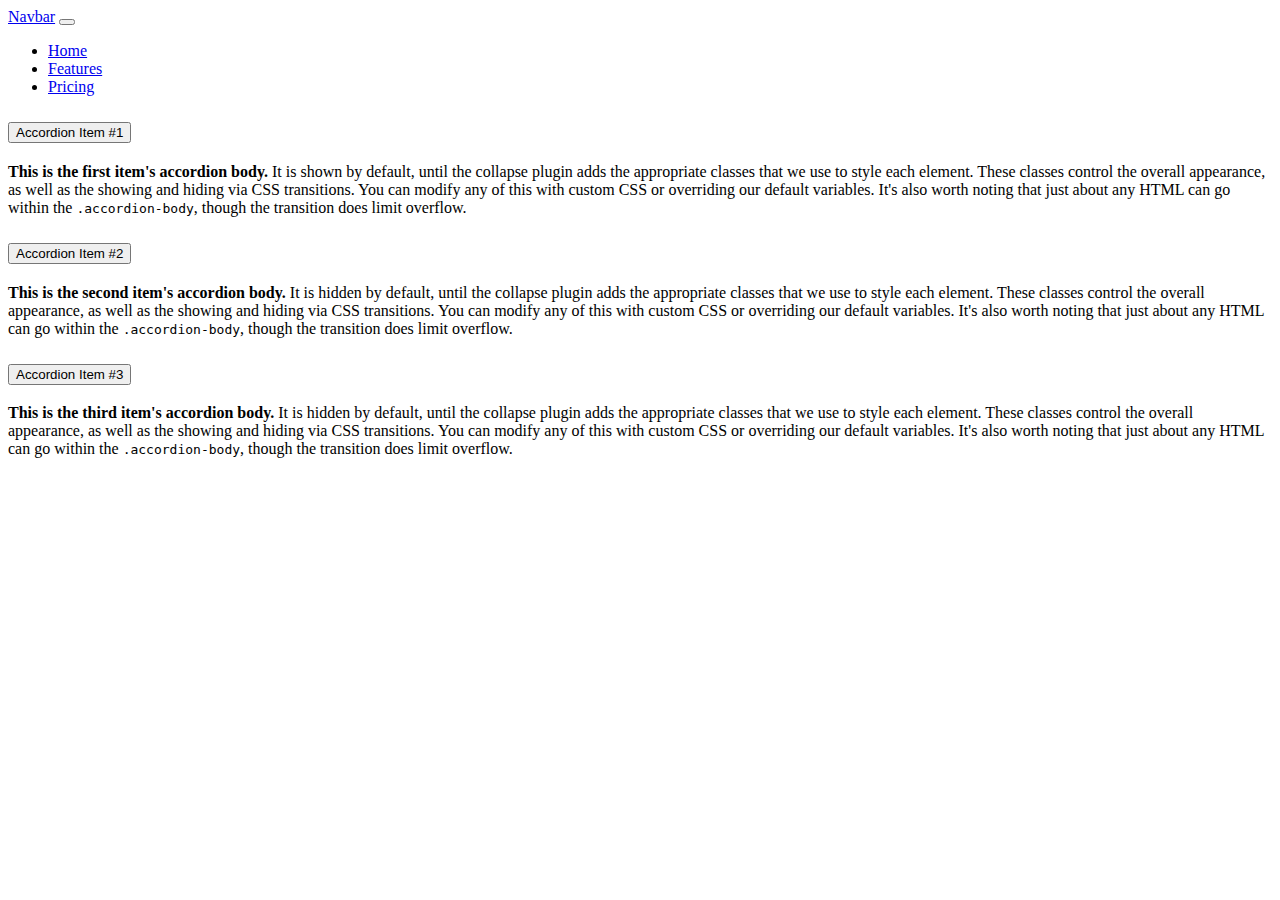
<file: about.html>
<!DOCTYPE html>
<html lang="en">
  <head>
    <meta charset="UTF-8" />
    <meta http-equiv="X-UA-Compatible" content="IE=edge" />
    <meta name="viewport" content="width=device-width, initial-scale=1.0" />
    <title>About us</title>
    <link
      href="https://cdn.jsdelivr.net/npm/bootstrap@5.1.3/dist/css/bootstrap.min.css"
      rel="stylesheet"
      integrity="sha384-1BmE4kWBq78iYhFldvKuhfTAU6auU8tT94WrHftjDbrCEXSU1oBoqyl2QvZ6jIW3"
      crossorigin="anonymous"
    />
  </head>
  <body>
    <!-- navbar -->
    <nav class="navbar navbar-expand-lg navbar-light bg-light">
      <div class="container-fluid">
        <a class="navbar-brand" href="#">Navbar</a>
        <button
          class="navbar-toggler"
          type="button"
          data-bs-toggle="collapse"
          data-bs-target="#navbarNav"
          aria-controls="navbarNav"
          aria-expanded="false"
          aria-label="Toggle navigation"
        >
          <span class="navbar-toggler-icon"></span>
        </button>
        <div class="collapse navbar-collapse" id="navbarNav">
          <ul class="navbar-nav">
            <li class="nav-item">
              <a class="nav-link active" aria-current="page" href="./index.html"
                >Home</a
              >
            </li>
            <li class="nav-item">
              <a class="nav-link" href="./about.html">Features</a>
            </li>
            <li class="nav-item">
              <a class="nav-link" href="./pricing.html">Pricing</a>
            </li>
          </ul>
        </div>
      </div>
    </nav>
    <!-- end of navbar -->

    <!-- accordion -->
    <div class="accordion-wrapper">
      <div class="accordion" id="accordionExample">
        <div class="accordion-item">
          <h2 class="accordion-header" id="headingOne">
            <button
              class="accordion-button"
              type="button"
              data-bs-toggle="collapse"
              data-bs-target="#collapseOne"
              aria-expanded="true"
              aria-controls="collapseOne"
            >
              Accordion Item #1
            </button>
          </h2>
          <div
            id="collapseOne"
            class="accordion-collapse collapse show"
            aria-labelledby="headingOne"
            data-bs-parent="#accordionExample"
          >
            <div class="accordion-body">
              <strong>This is the first item's accordion body.</strong> It is
              shown by default, until the collapse plugin adds the appropriate
              classes that we use to style each element. These classes control
              the overall appearance, as well as the showing and hiding via CSS
              transitions. You can modify any of this with custom CSS or
              overriding our default variables. It's also worth noting that just
              about any HTML can go within the <code>.accordion-body</code>,
              though the transition does limit overflow.
            </div>
          </div>
        </div>
        <div class="accordion-item">
          <h2 class="accordion-header" id="headingTwo">
            <button
              class="accordion-button collapsed"
              type="button"
              data-bs-toggle="collapse"
              data-bs-target="#collapseTwo"
              aria-expanded="false"
              aria-controls="collapseTwo"
            >
              Accordion Item #2
            </button>
          </h2>
          <div
            id="collapseTwo"
            class="accordion-collapse collapse"
            aria-labelledby="headingTwo"
            data-bs-parent="#accordionExample"
          >
            <div class="accordion-body">
              <strong>This is the second item's accordion body.</strong> It is
              hidden by default, until the collapse plugin adds the appropriate
              classes that we use to style each element. These classes control
              the overall appearance, as well as the showing and hiding via CSS
              transitions. You can modify any of this with custom CSS or
              overriding our default variables. It's also worth noting that just
              about any HTML can go within the <code>.accordion-body</code>,
              though the transition does limit overflow.
            </div>
          </div>
        </div>
        <div class="accordion-item">
          <h2 class="accordion-header" id="headingThree">
            <button
              class="accordion-button collapsed"
              type="button"
              data-bs-toggle="collapse"
              data-bs-target="#collapseThree"
              aria-expanded="false"
              aria-controls="collapseThree"
            >
              Accordion Item #3
            </button>
          </h2>
          <div
            id="collapseThree"
            class="accordion-collapse collapse"
            aria-labelledby="headingThree"
            data-bs-parent="#accordionExample"
          >
            <div class="accordion-body">
              <strong>This is the third item's accordion body.</strong> It is
              hidden by default, until the collapse plugin adds the appropriate
              classes that we use to style each element. These classes control
              the overall appearance, as well as the showing and hiding via CSS
              transitions. You can modify any of this with custom CSS or
              overriding our default variables. It's also worth noting that just
              about any HTML can go within the <code>.accordion-body</code>,
              though the transition does limit overflow.
            </div>
          </div>
        </div>
      </div>
    </div>

    <!-- scripts -->
    <script
      src="https://cdn.jsdelivr.net/npm/@popperjs/core@2.10.2/dist/umd/popper.min.js"
      integrity="sha384-7+zCNj/IqJ95wo16oMtfsKbZ9ccEh31eOz1HGyDuCQ6wgnyJNSYdrPa03rtR1zdB"
      crossorigin="anonymous"
    ></script>
    <script
      src="https://cdn.jsdelivr.net/npm/bootstrap@5.1.3/dist/js/bootstrap.min.js"
      integrity="sha384-QJHtvGhmr9XOIpI6YVutG+2QOK9T+ZnN4kzFN1RtK3zEFEIsxhlmWl5/YESvpZ13"
      crossorigin="anonymous"
    ></script>
  </body>
</html>
</file>
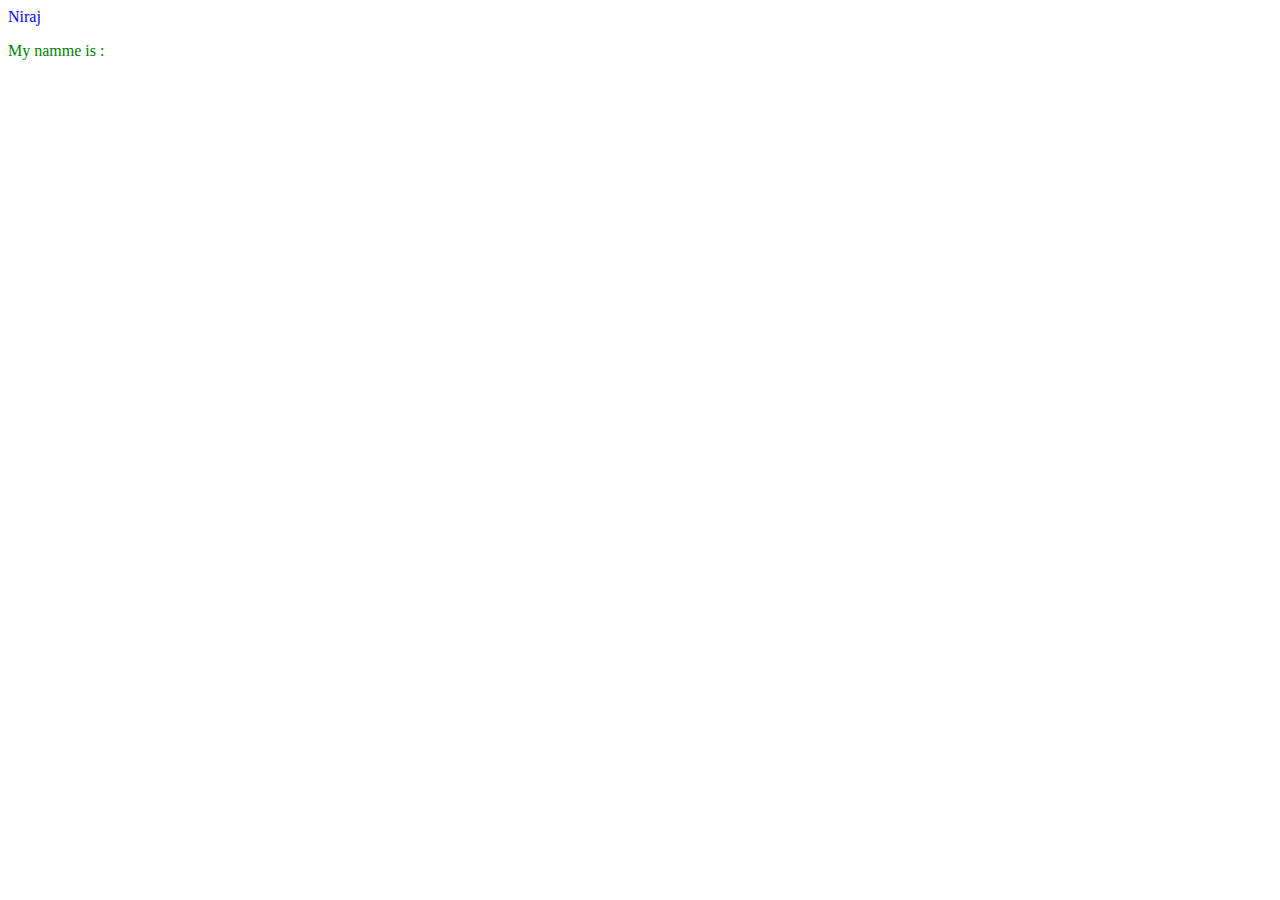
<file: demo.html>
<!DOCTYPE html>
<html lang="en">
  <head>
    <meta charset="utf-8" />
    <title>scroll demo</title>
    <style>
      div {
        color: blue;
      }
      p {
        color: green;
      }
      span {
        color: red;
        display: none;
      }
    </style>
    <script src="https://code.jquery.com/jquery-3.5.0.js"></script>
  </head>
  <body>
    <div>Niraj</div>
    <p>My namme is :</p>
    <script>
      $(`p`).append($(`p`));
    </script>
  </body>
</html>
</file>
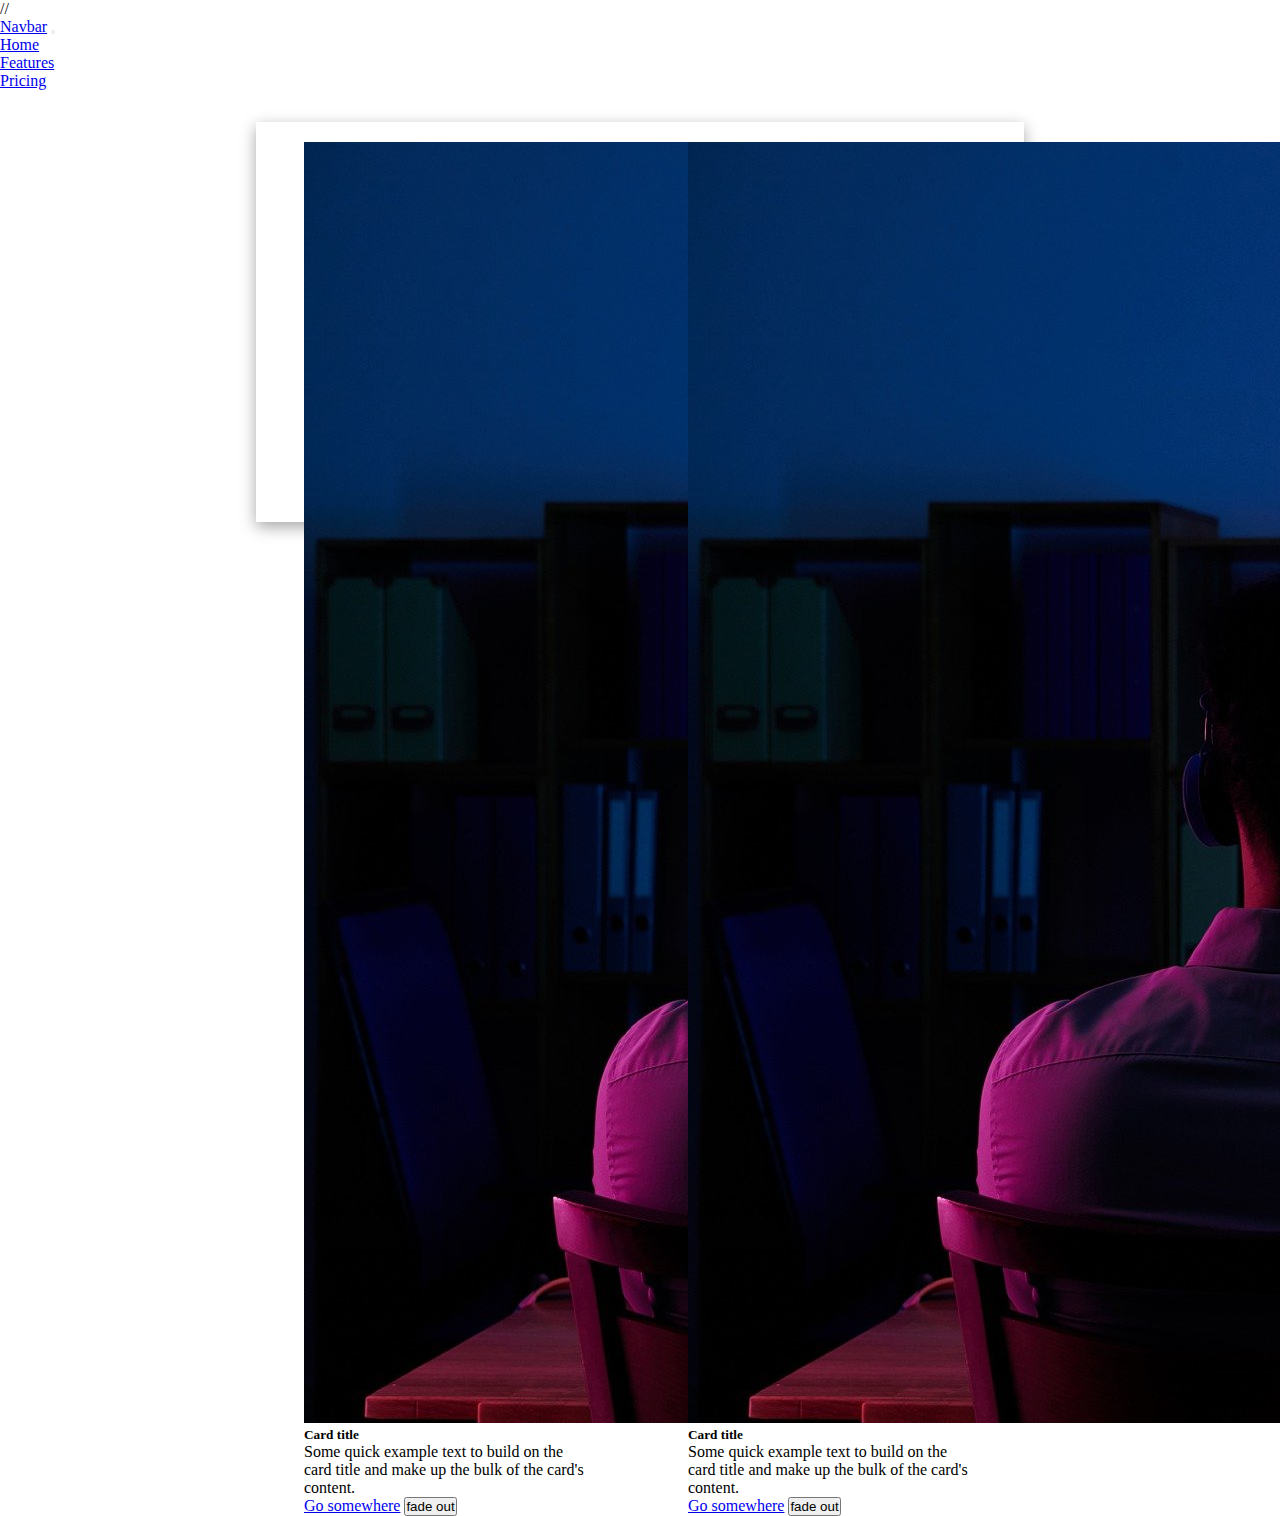
<file: pricing.html>
<!DOCTYPE html>
<html lang="en">
  <head>
    <meta charset="UTF-8" />
    <meta http-equiv="X-UA-Compatible" content="IE=edge" />
    <meta name="viewport" content="width=device-width, initial-scale=1.0" />
    <title>Pricing</title>
    <script src="https://ajax.googleapis.com/ajax/libs/jquery/3.6.0/jquery.min.js"></script>
    <link
      rel="stylesheet"
      href="//cdn.datatables.net/1.11.3/css/jquery.dataTables.min.css"
    />

    //
    <script src="//cdn.datatables.net/1.11.3/js/jquery.dataTables.min.js"></script>
    <!-- bootstrap -->

    <link
      href="https://cdn.jsdelivr.net/npm/bootstrap@5.1.3/dist/css/bootstrap.min.css"
      rel="stylesheet"
      integrity="sha384-1BmE4kWBq78iYhFldvKuhfTAU6auU8tT94WrHftjDbrCEXSU1oBoqyl2QvZ6jIW3"
      crossorigin="anonymous"
    />

    <link rel="stylesheet" href="./css/pricing.css" />
  </head>
  <body>
    <!-- navbar -->
    <nav class="navbar navbar-expand-lg navbar-light bg-light">
      <div class="container-fluid">
        <a class="navbar-brand" href="#">Navbar</a>
        <button
          class="navbar-toggler"
          type="button"
          data-bs-toggle="collapse"
          data-bs-target="#navbarNav"
          aria-controls="navbarNav"
          aria-expanded="false"
          aria-label="Toggle navigation"
        >
          <span class="navbar-toggler-icon"></span>
        </button>
        <div class="collapse navbar-collapse" id="navbarNav">
          <ul class="navbar-nav">
            <li class="nav-item">
              <a class="nav-link active" aria-current="page" href="./index.html"
                >Home</a
              >
            </li>
            <li class="nav-item">
              <a class="nav-link" href="./about.html">Features</a>
            </li>
            <li class="nav-item">
              <a class="nav-link" href="./pricing.html">Pricing</a>
            </li>
          </ul>
        </div>
      </div>
    </nav>
    <!-- end of navbar -->
    <!-- cards -->
    <div class="card-wrapper">
      <!-- card-item-1 -->
      <div class="card card-1" style="width: 18rem">
        <img
          src="./images/software-developer-g4f0df288f_1920.jpg"
          class="card-img-top"
          alt="..."
        />
        <div class="card-body">
          <h5 class="card-title">Card title</h5>
          <p class="card-text">
            Some quick example text to build on the card title and make up the
            bulk of the card's content.
          </p>
          <a href="#" class="btn btn-success" alt="developer">Go somewhere</a>

          <button id="fadeOut" class="btn btn-danger">fade out</button>
        </div>
      </div>
      <!-- End card-item-21-->
      <!-- card-item-2 -->
      <div class="card card-1" style="width: 18rem">
        <img
          src="./images/software-developer-g4f0df288f_1920.jpg"
          class="card-img-top"
          alt="..."
        />
        <div class="card-body">
          <h5 class="card-title">Card title</h5>
          <p class="card-text">
            Some quick example text to build on the card title and make up the
            bulk of the card's content.
          </p>
          <a href="#" class="btn btn-success">Go somewhere</a>
          <button id="fadeOut" class="btn btn-danger">fade out</button>
        </div>
      </div>
      <!-- card-item-2 -->
    </div>

    <!-- bootstrap script -->
    <script
      src="https://cdn.jsdelivr.net/npm/@popperjs/core@2.10.2/dist/umd/popper.min.js"
      integrity="sha384-7+zCNj/IqJ95wo16oMtfsKbZ9ccEh31eOz1HGyDuCQ6wgnyJNSYdrPa03rtR1zdB"
      crossorigin="anonymous"
    ></script>
    <script
      src="https://cdn.jsdelivr.net/npm/bootstrap@5.1.3/dist/js/bootstrap.min.js"
      integrity="sha384-QJHtvGhmr9XOIpI6YVutG+2QOK9T+ZnN4kzFN1RtK3zEFEIsxhlmWl5/YESvpZ13"
      crossorigin="anonymous"
    ></script>

    <script src="javascript/card.js"></script>
  </body>
</html>
</file>
<file: css/pricing.css>
@import url("https://fonts.googleapis.com/css2?family=Oswald:wght@300&family=Roboto:ital,wght@0,100;1,100&display=swap");

* {
  margin: 0;
  padding: 0;
  box-sizing: border-box;
}

.card-wrapper {
  height: 400px;
  width: 60%;
  display: flex;
  justify-content: space-around;
  align-items: center;
  margin: auto;
  margin-top: 2rem;
  box-shadow: rgba(0, 0, 0, 0.35) 0px 5px 15px;
}

.card {
  height: 90%;
  width: 60%;
}
</file>
